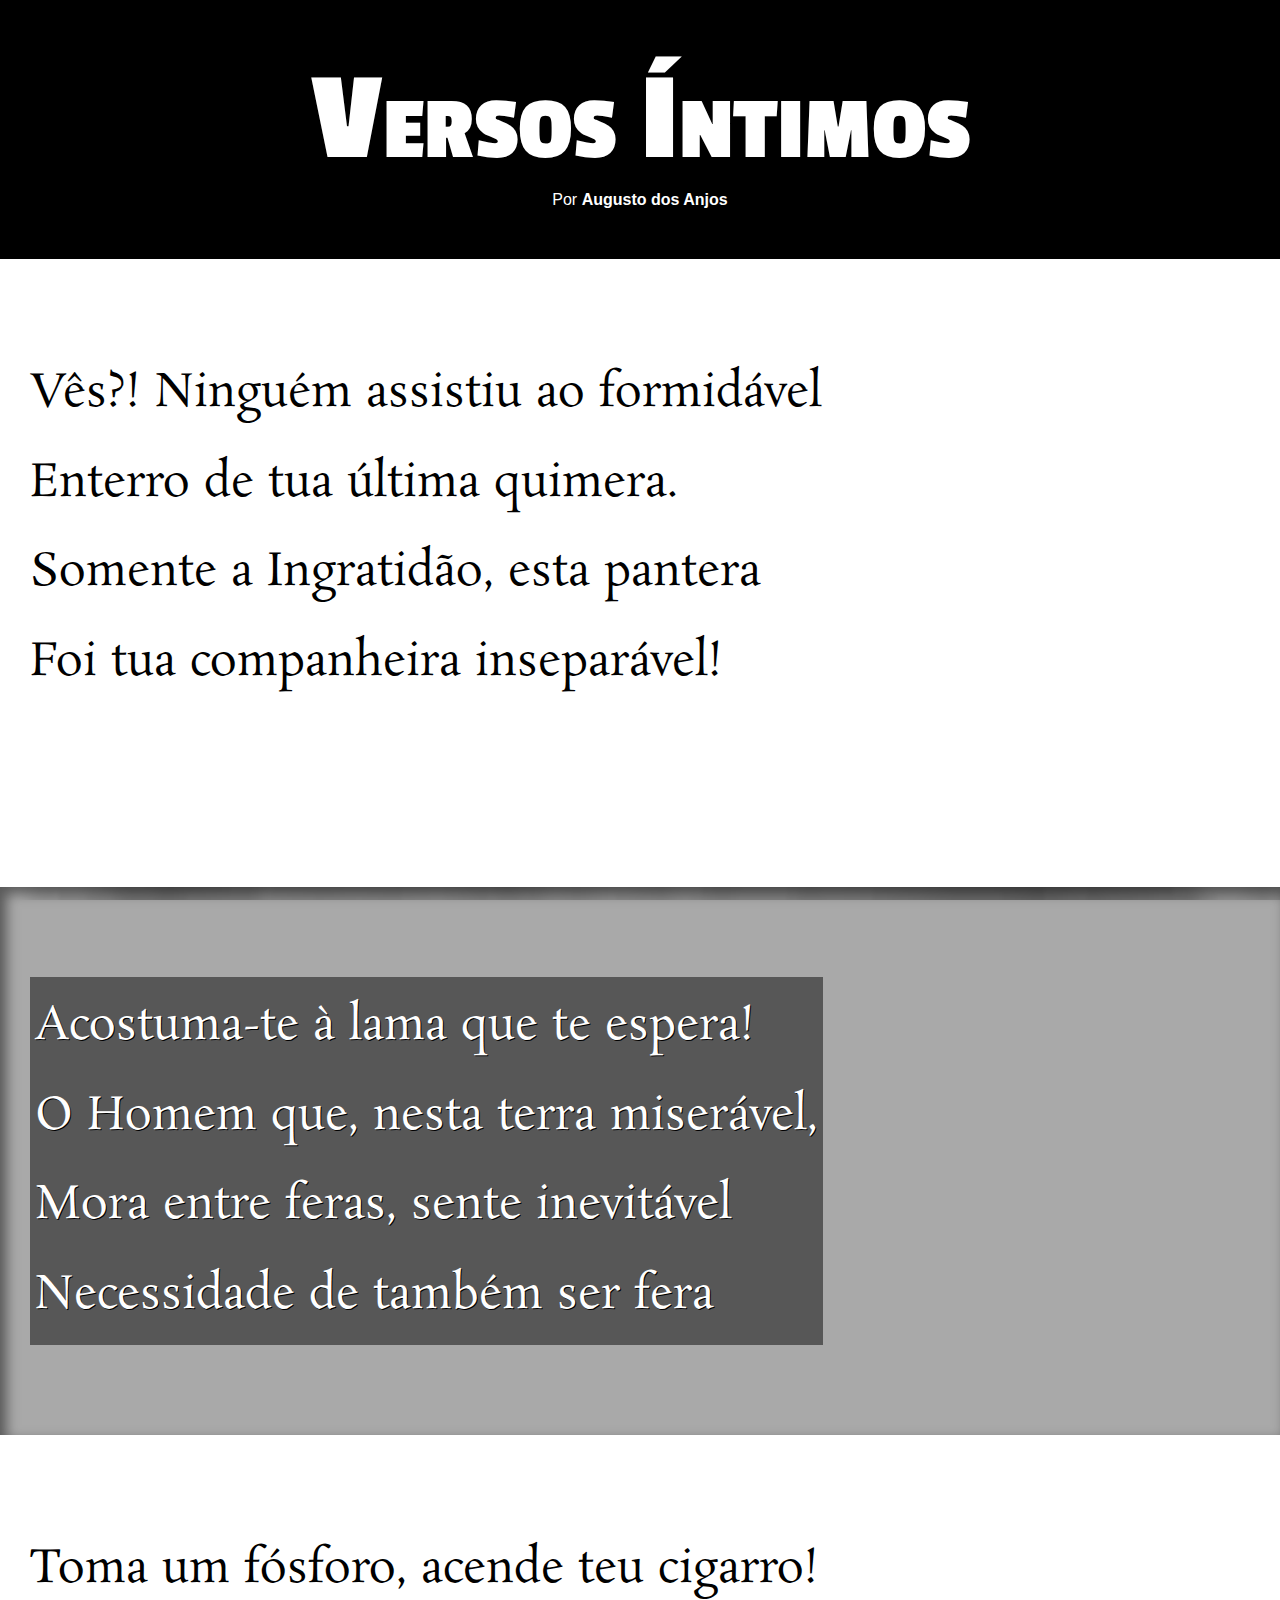
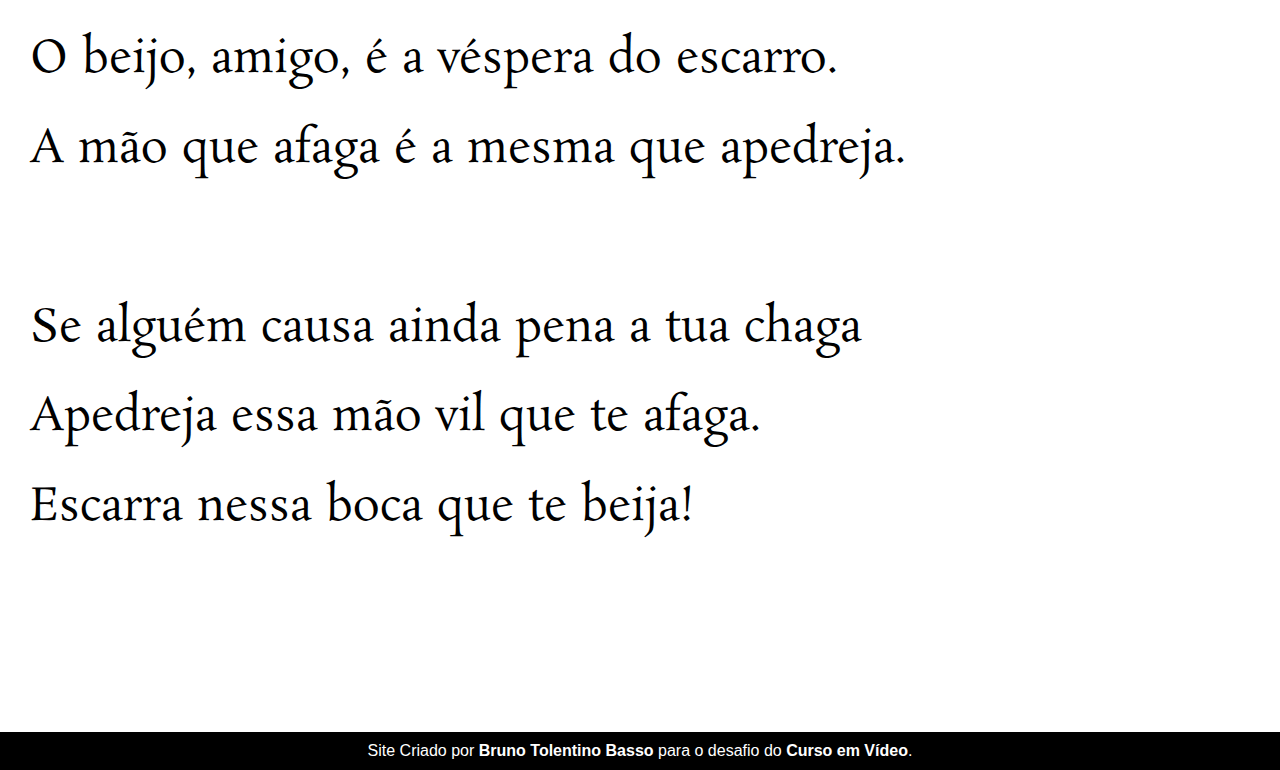
<file: index.html>
<!DOCTYPE html>
<html lang="pt-br">
<head>
    <meta charset="UTF-8">
    <meta name="viewport" content="width=device-width, initial-scale=1.0">
    <title>Versos Íntimos</title>
    <link rel="stylesheet" href="estilo/style.css">
</head>
<body>
        <header>
                <h1>Versos Íntimos </h1>
                <p>Por <a href="https://www.pensador.com/augusto_dos_anjos/" target="_blank">Augusto dos Anjos</a></p>
        </header>

    <section class="normal">
        <p>
            Vês?! Ninguém assistiu ao formidável <br>
            Enterro de tua última quimera. <br>
            Somente a Ingratidão, esta pantera <br>
            Foi tua companheira inseparável! <br>
        </p>
    </section>


    <section class="imagem" id="img01">
        <p>
            Acostuma-te à lama que te espera! <br>
            O Homem que, nesta terra miserável, <br>
            Mora entre feras, sente inevitável  <br>
            Necessidade de também ser fera <br>
        </p>
    </section>

    <section class="normal">
        <p>
            Toma um fósforo, acende teu cigarro! <br>
            O beijo, amigo, é a véspera do escarro. <br>
            A mão que afaga é a mesma que apedreja. <br>
        </p>

        <p>
            Se alguém causa ainda pena a tua chaga <br>
            Apedreja essa mão vil que te afaga. <br>
            Escarra nessa boca que te beija! <br>
        </p>
    </section>

    <footer>
        <p>Site Criado por <a href="https://github.com/BrunoTolentino" target="_blank">Bruno Tolentino Basso</a> para o desafio do <a href="https://www.cursoemvideo.com" target="_blank">Curso em Vídeo</a>.</p>
    </footer>
</body>
</html>
</file>
<file: estilo/style.css>
@charset "UTF-8";
@import url('https://fonts.googleapis.com/css2?family=Handlee&family=Passion+One:wght@400;700;900&display=swap');
@import url('https://fonts.googleapis.com/css2?family=Rosarivo:ital@0;1&display=swap');
:root{
    --fonte1: Verdana, Geneva, Tahoma, sans-serif;
    --fonte2: "Passion One", sans-serif;
    --fonte3: "Rosarivo", cursive;
}
*{
    margin:0px;
    padding: 0px;
}
html, body {
min-height: 100vh;
background-color: darkgrey;
font-family: var(--fonte1);
}
header{
    background-color: black;
    color: white;
    text-align: center;
}
header > h1{
    padding-top: 50px;
    font-variant: small-caps;
    font-family: var(--fonte2);
    font-size: 10vw;
}
header > p{
    padding-bottom:50px;
}
a{
    text-decoration: none;
    color: white;
    font-weight: bolder;
}
a:hover {
    text-decoration: underline;
}
section{
    padding-top: 10vh;
    padding-bottom: 10vh;
    line-height: 2em;
    padding-left: 30px;
    font-family: var(--fonte3);
    font-size: 3.5vw;
}
section > p {
    padding-bottom: 2em;
}
section.normal{
    background-color: white;
    color: black;
}
section.imagem{
    background-color: rgb(29, 26, 26);
    color: white;
    box-shadow: inset 6px 6px 13px 0px rgba(0, 0, 0, 0.5);
    background-size: cover;
    background-attachment: fixed;
}
#img01{
    background-image: url(../imagens/fundo.01.jpg);
    background-position: center right;
   
}
section.imagem > p{
    display: inline-block;
    padding: 5px;
    background-color: rgba(0, 0, 0, 0.486);
    text-shadow: 1px 1px 0px black;
}
footer{
    background-color: black;
    color: white;
    text-align: center;
    padding: 10px;
}
</file>
